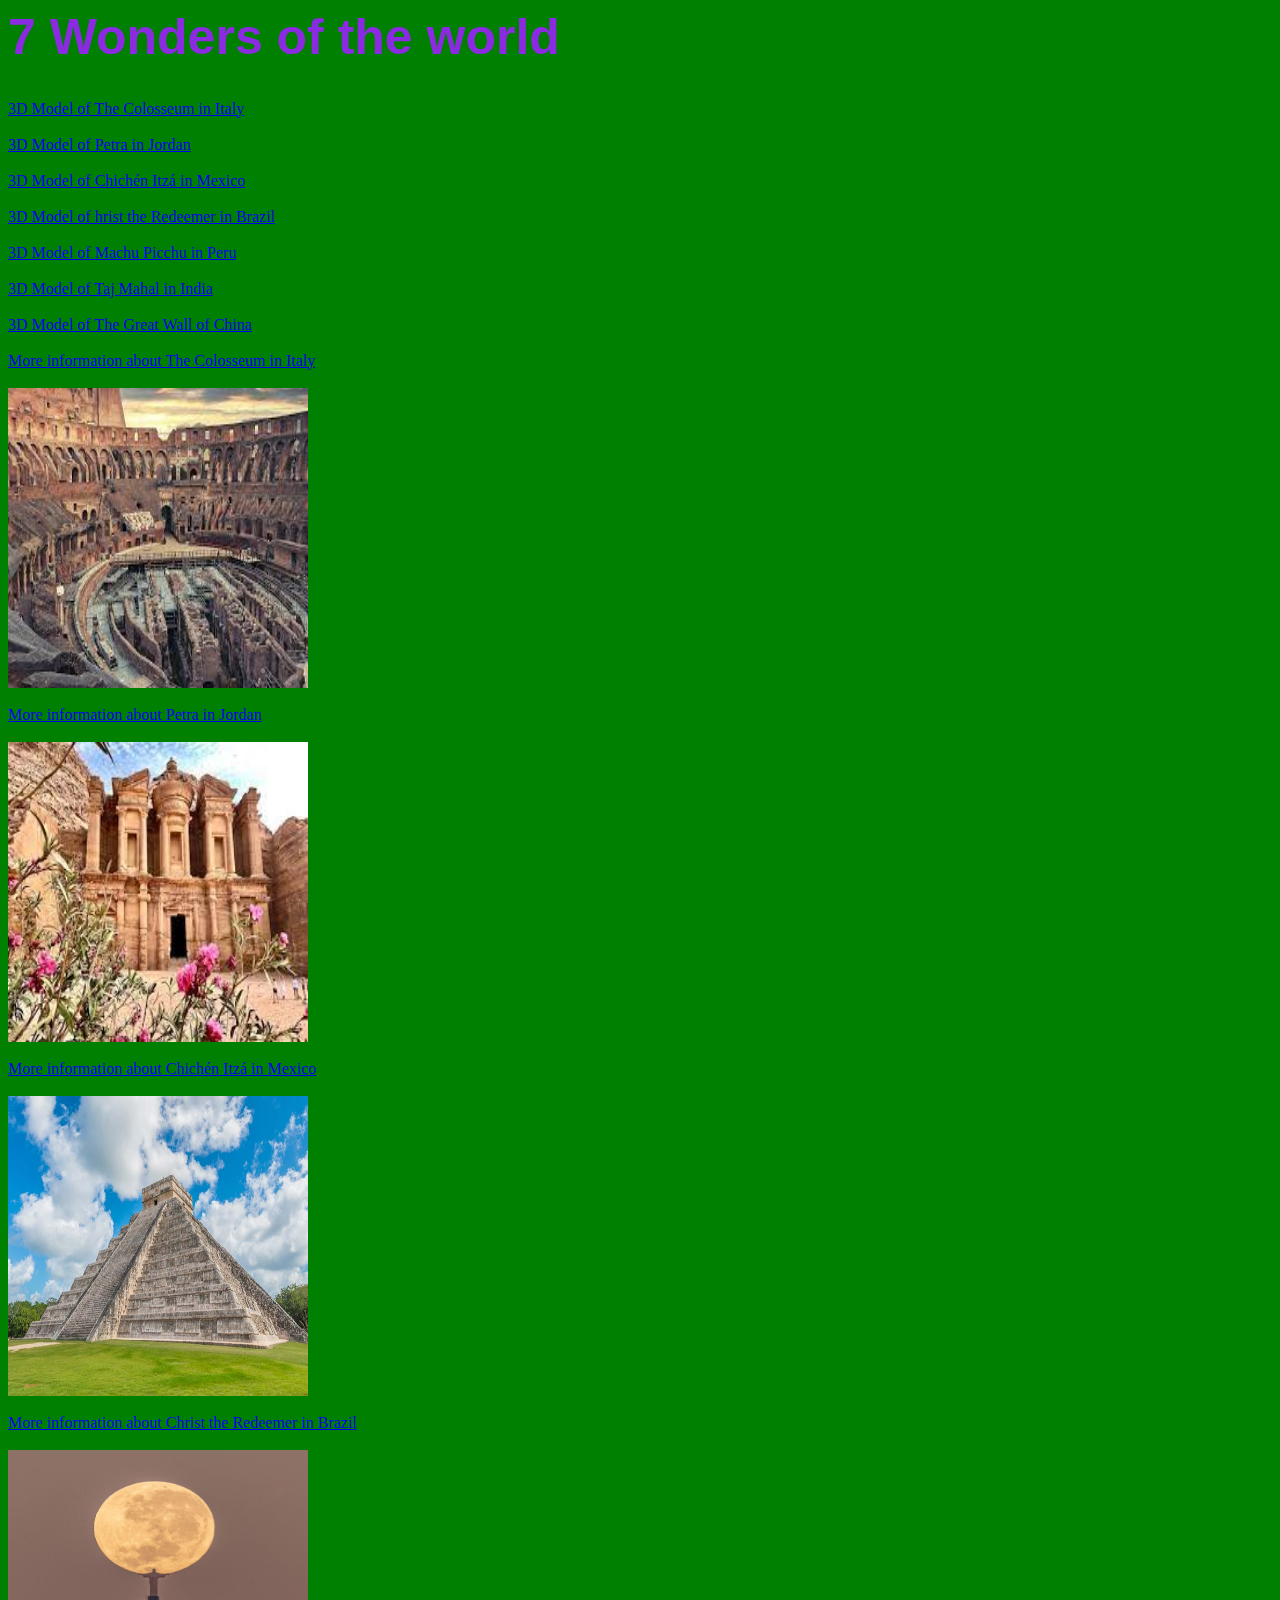
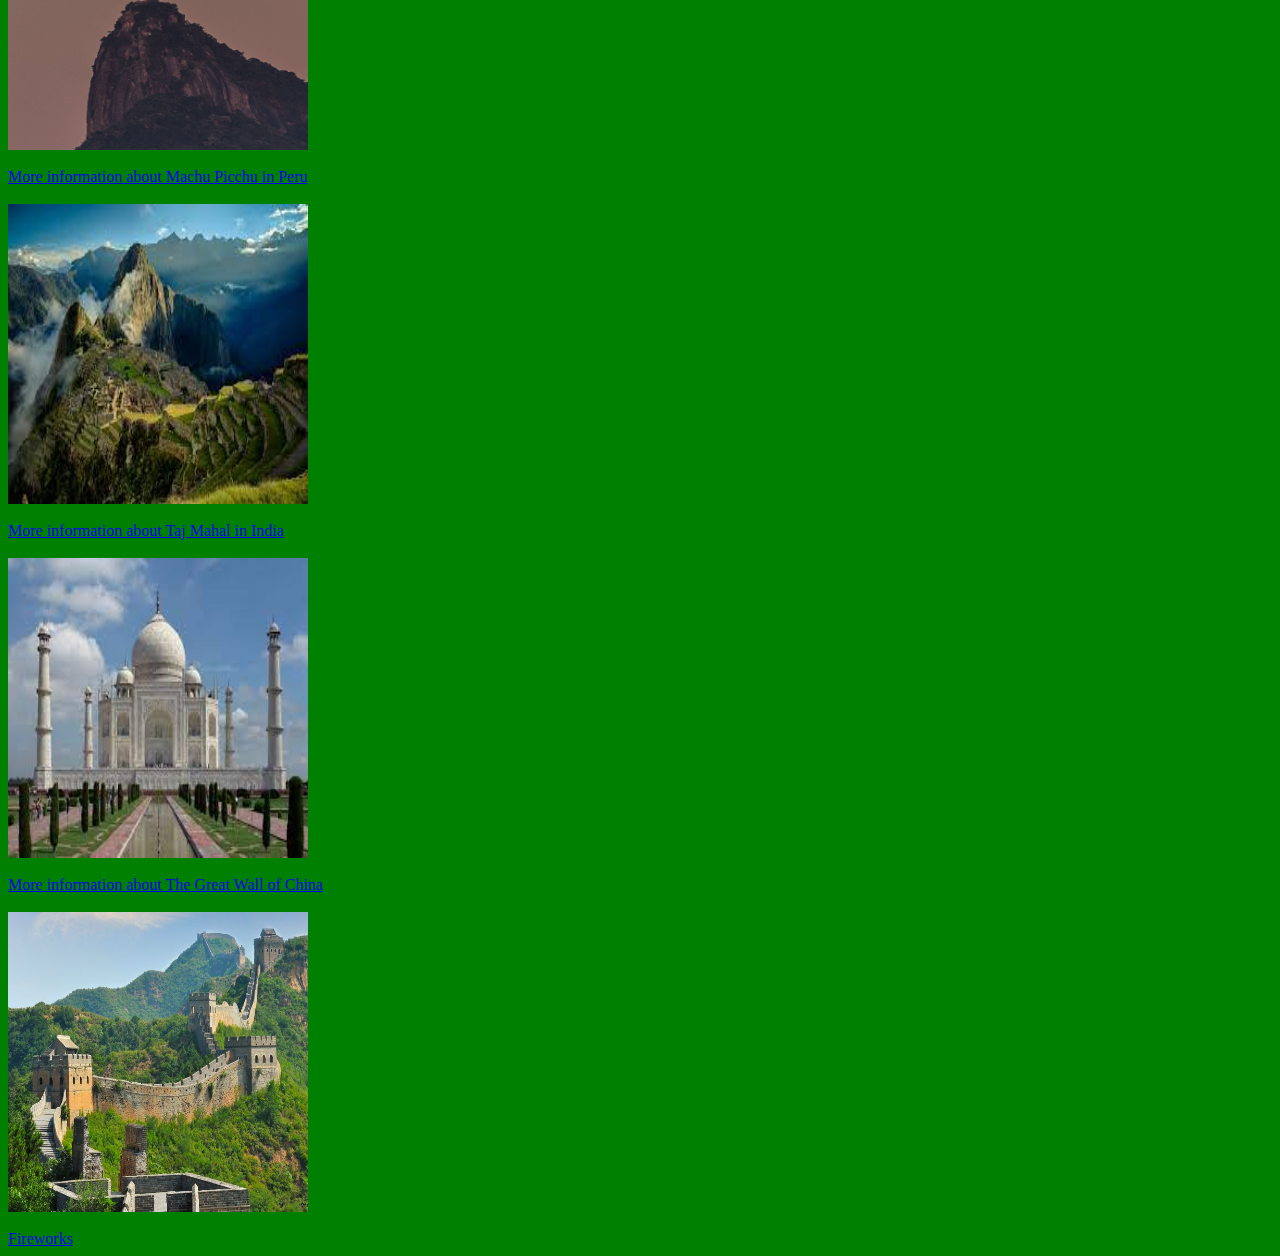
<file: html/index.html>
<html>
    <head>
        <title>
       Virtual Tour
        </title>
        <link rel="stylesheet" type="text/css" href="style.css">
    </head>
    <body bgcolor="green">
        <h1>7 Wonders of the world</h1>

        <a href="col3d.html">3D Model of The Colosseum in Italy</a><br><br>
        <a href="petra3d.html">3D Model of Petra in Jordan</a><br><br>
        <a href="chichen3d.html">3D Model of Chichén Itzá in Mexico</a><br><br>
        <a href="christ3d.html">3D Model of hrist the Redeemer in Brazil</a><br><br>
        <a href="machu3d.html">3D Model of Machu Picchu in Peru</a><br><br>
        <a href="taj3d.html">3D Model of Taj Mahal in India</a><br><br>
        <a href="china3d.html">3D Model of The Great Wall of China</a><br><br>
        <a href="col.html">More information about The Colosseum in Italy<br><br><img src="../images/collosuam.jpeg"></a><br><br>
        <a href="petra.html">More information about Petra in Jordan <br><br><img src="../images/petra.jpeg"></a><br><br>
        <a href="chichen.html">More information about Chichén Itzá in Mexico<br><br><img src="../images/CHichen10_0.jpeg"></a><br><br>
        <a href="christ.html">More information about Christ the Redeemer in Brazil<br><br><img src="../images/christtheredmer.jpg"></a><br><br>
        <a href="machu.html">More information about Machu Picchu in Peru<br><br><img src="../images/machy.jpeg"></a><br><br>
        <a href="taj.html">More information about  Taj Mahal in India<br><br><img src="../images/tajmahal.jpeg"></a><br><br>
        <a href="china.html">More information about The Great Wall of China<br><br><img src="../images/the-great-wall-of-china.jpg"></a><br><br>
        <a href="home.html">Fireworks</a>
    </body>
</html>
</file>
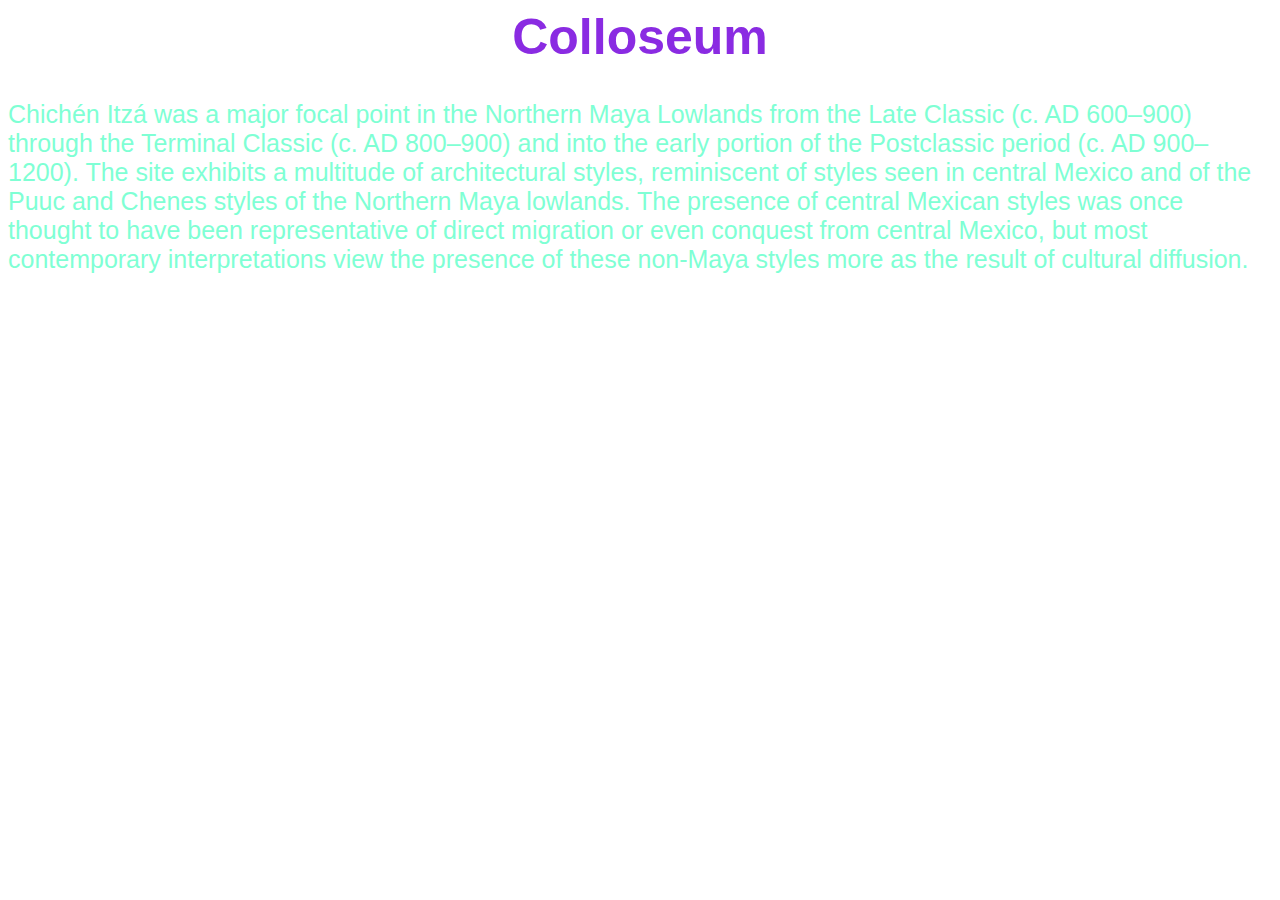
<file: html/chichen.html>
<html>
    <head>
        <title></title>        <link rel="stylesheet" type="text/css" href="style.css">
    </head>
    <body>
        <center><h1>Colloseum</h1></center>
        <p>Chichén Itzá was a major focal point in the Northern Maya Lowlands from the Late Classic (c. AD 600–900) through the Terminal Classic (c. AD 800–900) and into the early portion of the Postclassic period (c. AD 900–1200). The site exhibits a multitude of architectural styles, reminiscent of styles seen in central Mexico and of the Puuc and Chenes styles of the Northern Maya lowlands. The presence of central Mexican styles was once thought to have been representative of direct migration or even conquest from central Mexico, but most contemporary interpretations view the presence of these non-Maya styles more as the result of cultural diffusion.</p>
    </body>
</html>
</file>
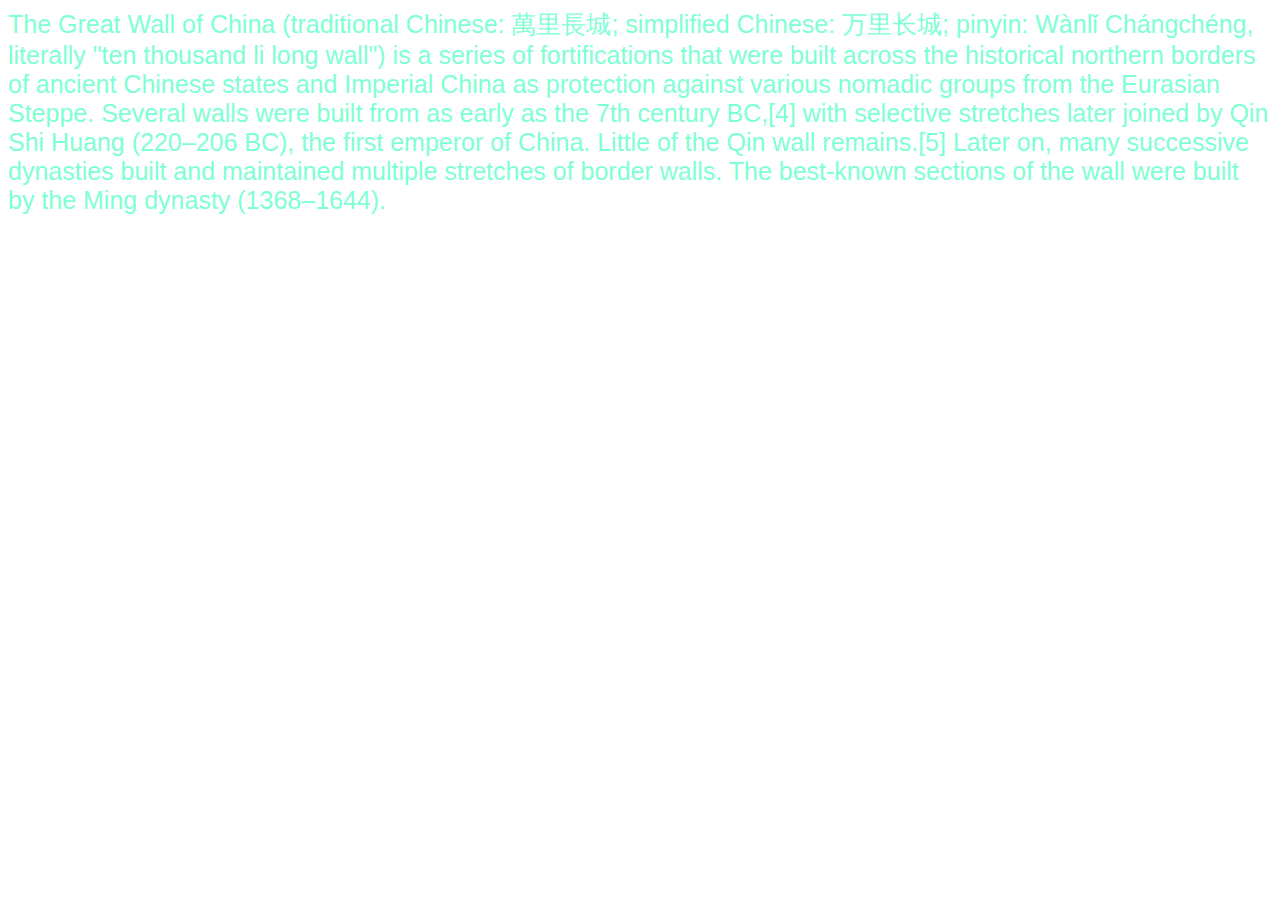
<file: html/china.html>
<html>
    <head>
        <title></title>        <link rel="stylesheet" type="text/css" href="style.css">
    </head>
    <body>
        <p>The Great Wall of China (traditional Chinese: 萬里長城; simplified Chinese: 万里长城; pinyin: Wànlǐ Chángchéng, literally "ten thousand li long wall") is a series of fortifications that were built across the historical northern borders of ancient Chinese states and Imperial China as protection against various nomadic groups from the Eurasian Steppe. Several walls were built from as early as the 7th century BC,[4] with selective stretches later joined by Qin Shi Huang (220–206 BC), the first emperor of China. Little of the Qin wall remains.[5] Later on, many successive dynasties built and maintained multiple stretches of border walls. The best-known sections of the wall were built by the Ming dynasty (1368–1644).</p>
    </body>
</html>
</file>
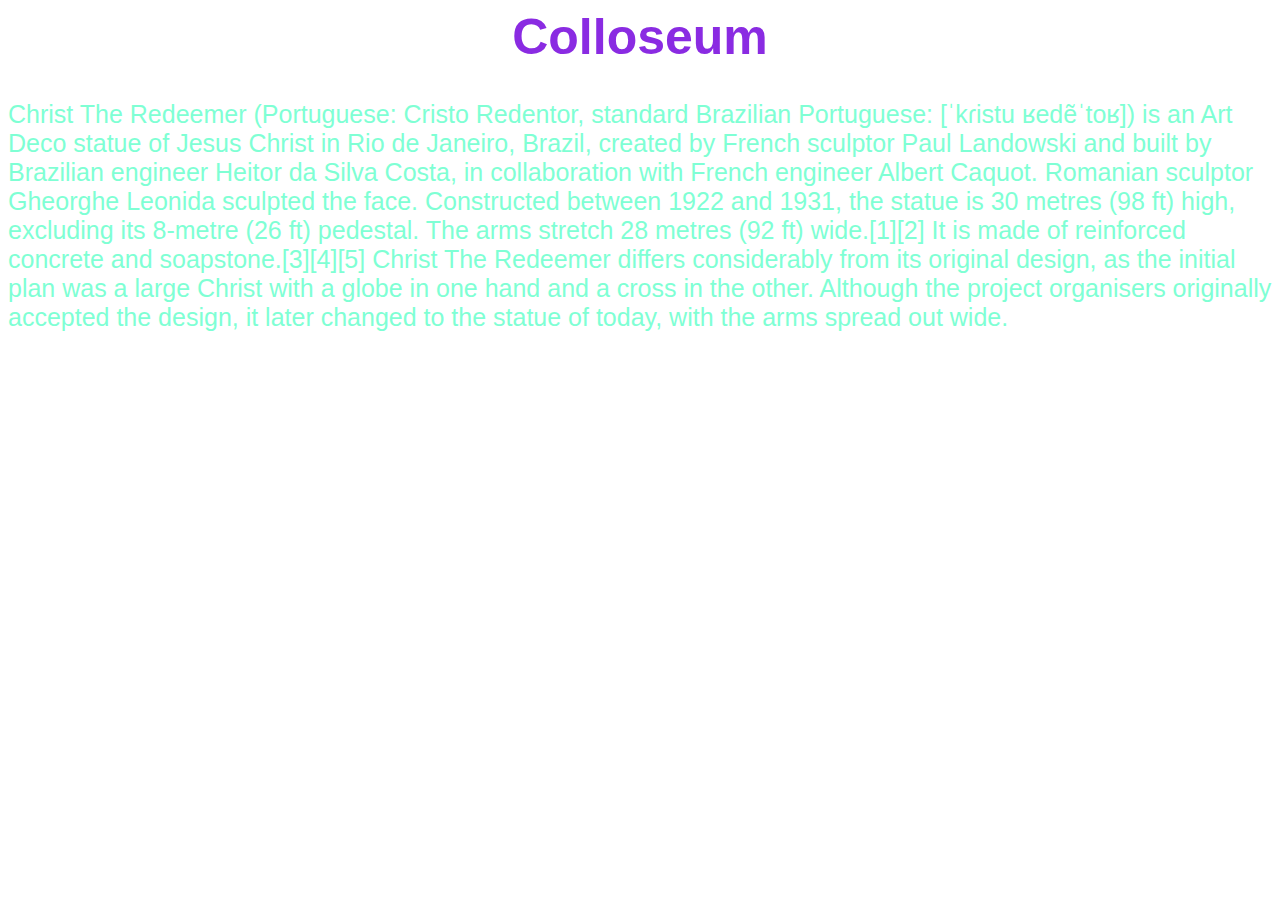
<file: html/christ.html>
<html>
    <head>
        <title>

        </title>        <link rel="stylesheet" type="text/css" href="style.css">
    </head>
    <body>
        <center><h1>Colloseum</h1></center>

        <p>Christ The Redeemer (Portuguese: Cristo Redentor, standard Brazilian Portuguese: [ˈkɾistu ʁedẽˈtoʁ]) is an Art Deco statue of Jesus Christ in Rio de Janeiro, Brazil, created by French sculptor Paul Landowski and built by Brazilian engineer Heitor da Silva Costa, in collaboration with French engineer Albert Caquot. Romanian sculptor Gheorghe Leonida sculpted the face. Constructed between 1922 and 1931, the statue is 30 metres (98 ft) high, excluding its 8-metre (26 ft) pedestal. The arms stretch 28 metres (92 ft) wide.[1][2] It is made of reinforced concrete and soapstone.[3][4][5] Christ The Redeemer differs considerably from its original design, as the initial plan was a large Christ with a globe in one hand and a cross in the other. Although the project organisers originally accepted the design, it later changed to the statue of today, with the arms spread out wide.</p>

    
        </body>

</html>
</file>
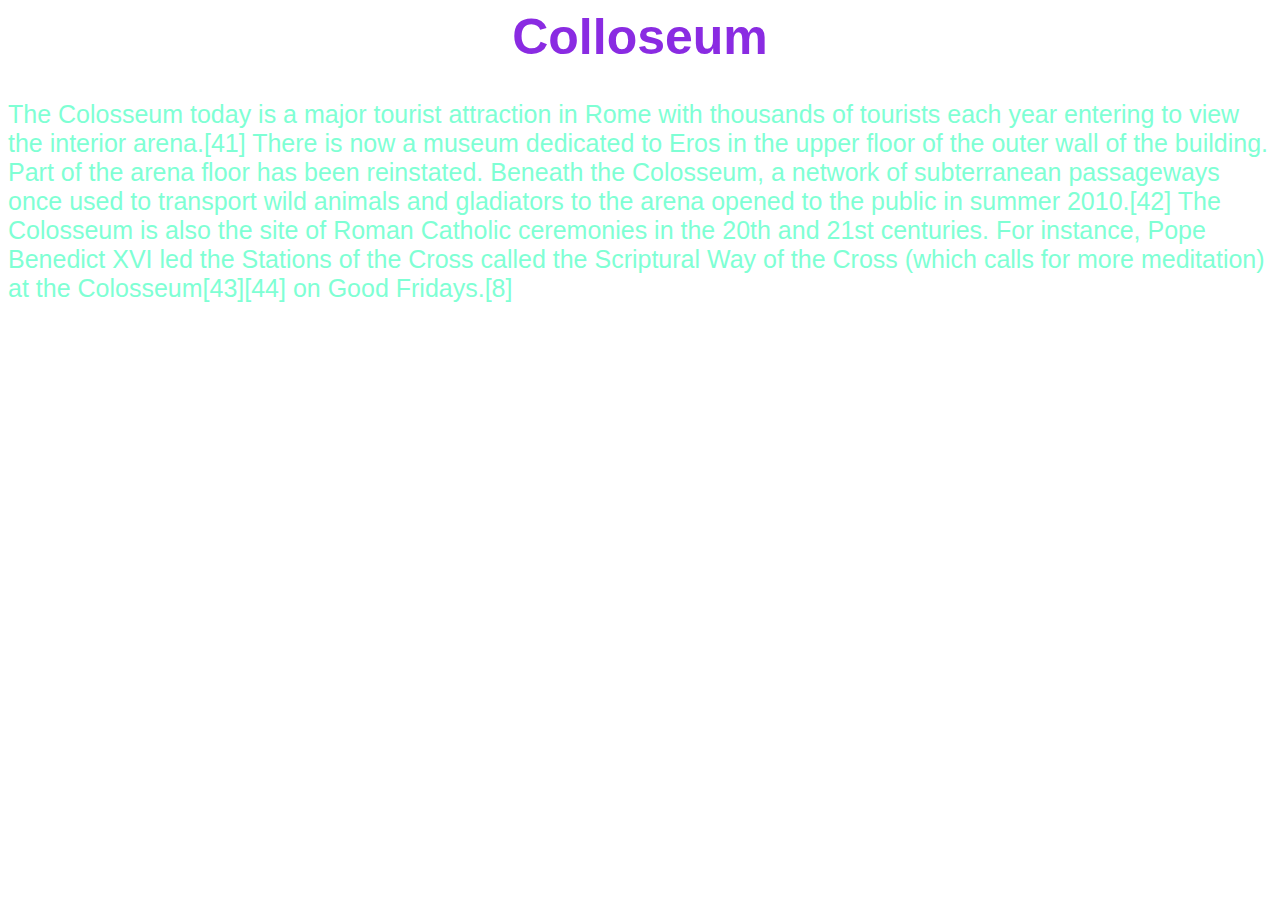
<file: html/col.html>
<html>
    <head>
        <title>

        </title>         <link rel="stylesheet" type="text/css" href="style.css">
    </head>
    <body>
        <center><h1>Colloseum</h1></center>

        <p>The Colosseum today is a major tourist attraction in Rome with thousands of tourists each year entering to view the interior arena.[41] There is now a museum dedicated to Eros in the upper floor of the outer wall of the building. Part of the arena floor has been reinstated. Beneath the Colosseum, a network of subterranean passageways once used to transport wild animals and gladiators to the arena opened to the public in summer 2010.[42]

            The Colosseum is also the site of Roman Catholic ceremonies in the 20th and 21st centuries. For instance, Pope Benedict XVI led the Stations of the Cross called the Scriptural Way of the Cross (which calls for more meditation) at the Colosseum[43][44] on Good Fridays.[8]
        </p>
    
        </body>

</html>
</file>
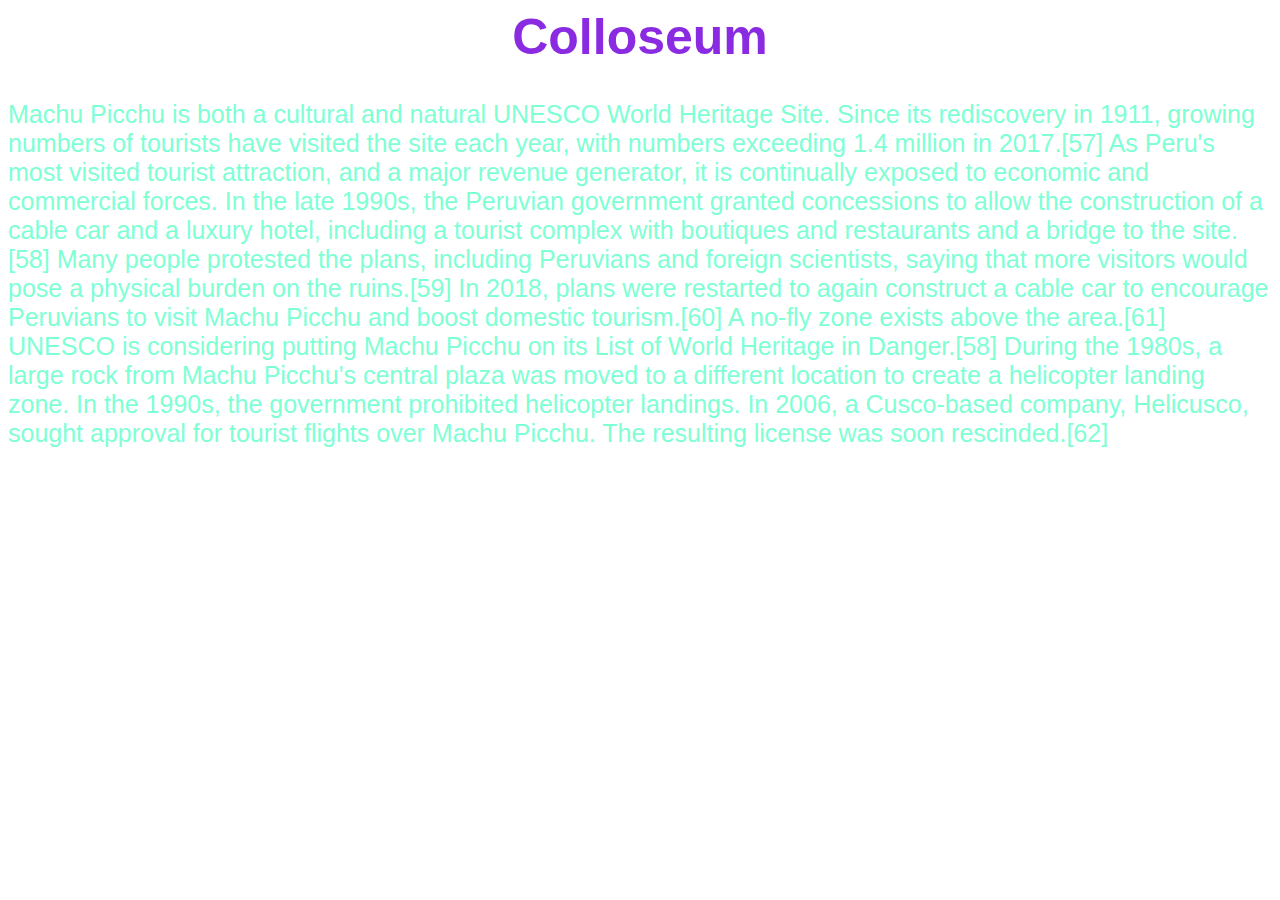
<file: html/machu.html>
<html>
    <head>
        <title>

        </title>         <link rel="stylesheet" type="text/css" href="style.css">
    </head>
    <body>
        <center><h1>Colloseum</h1></center>

        <p>
      
            Machu Picchu is both a cultural and natural UNESCO World Heritage Site. Since its rediscovery in 1911, growing numbers of tourists have visited the site each year, with numbers exceeding 1.4 million in 2017.[57] As Peru's most visited tourist attraction, and a major revenue generator, it is continually exposed to economic and commercial forces. In the late 1990s, the Peruvian government granted concessions to allow the construction of a cable car and a luxury hotel, including a tourist complex with boutiques and restaurants and a bridge to the site.[58] Many people protested the plans, including Peruvians and foreign scientists, saying that more visitors would pose a physical burden on the ruins.[59] In 2018, plans were restarted to again construct a cable car to encourage Peruvians to visit Machu Picchu and boost domestic tourism.[60] A no-fly zone exists above the area.[61] UNESCO is considering putting Machu Picchu on its List of World Heritage in Danger.[58]
            
            During the 1980s, a large rock from Machu Picchu's central plaza was moved to a different location to create a helicopter landing zone. In the 1990s, the government prohibited helicopter landings. In 2006, a Cusco-based company, Helicusco, sought approval for tourist flights over Machu Picchu. The resulting license was soon rescinded.[62]
            
       
           </p>
  
    
        </body>

</html>
</file>
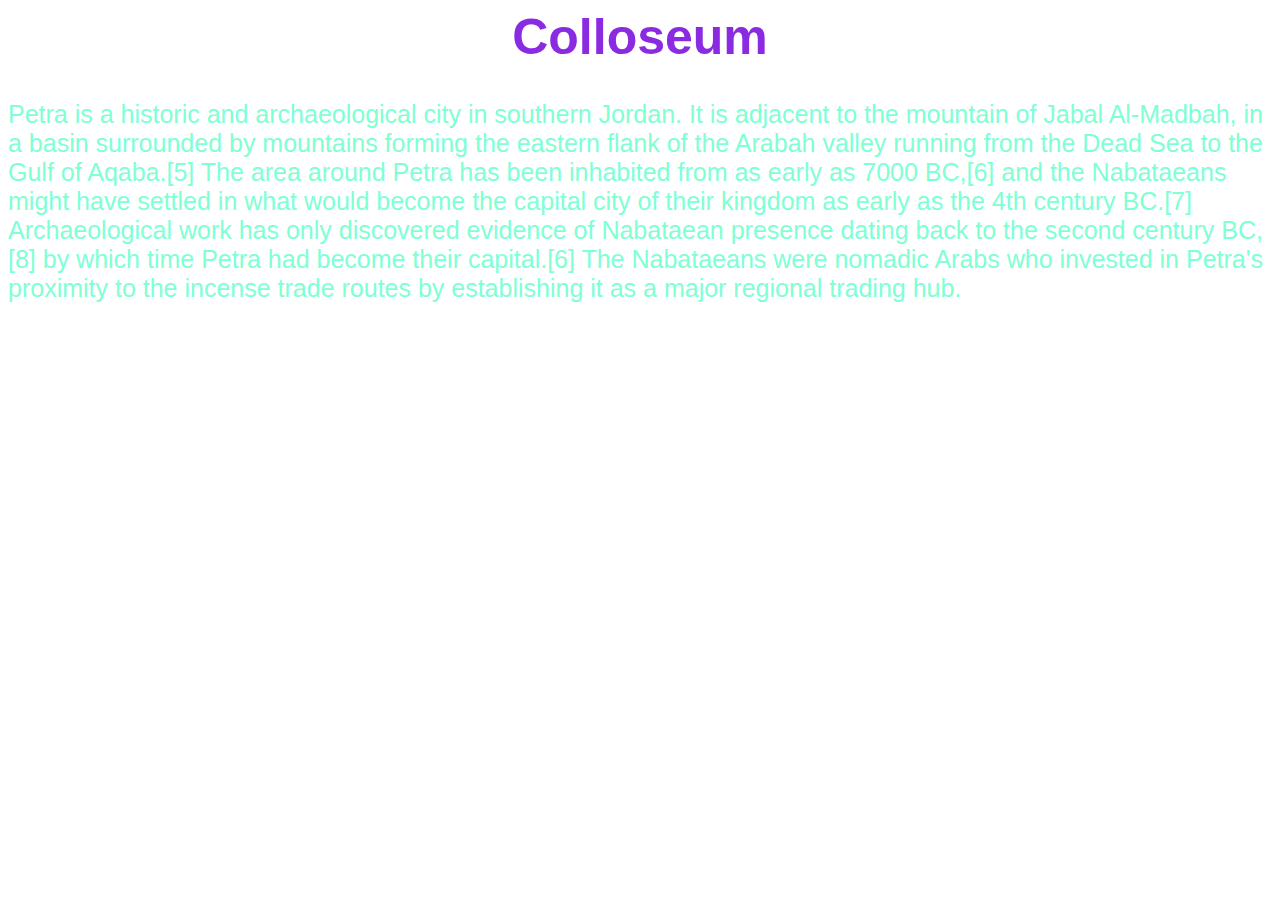
<file: html/petra.html>
<html>
    <head>
        <title>

        </title>        <link rel="stylesheet" type="text/css" href="style.css">
    </head>
    <body>
        <center><h1>Colloseum</h1></center>

        <p>Petra  is a historic and archaeological city in southern Jordan. It is adjacent to the mountain of Jabal Al-Madbah, in a basin surrounded by mountains forming the eastern flank of the Arabah valley running from the Dead Sea to the Gulf of Aqaba.[5] The area around Petra has been inhabited from as early as 7000 BC,[6] and the Nabataeans might have settled in what would become the capital city of their kingdom as early as the 4th century BC.[7] Archaeological work has only discovered evidence of Nabataean presence dating back to the second century BC,[8] by which time Petra had become their capital.[6] The Nabataeans were nomadic Arabs who invested in Petra's proximity to the incense trade routes by establishing it as a major regional trading hub.</p>
    
        </body>

</html>
</file>
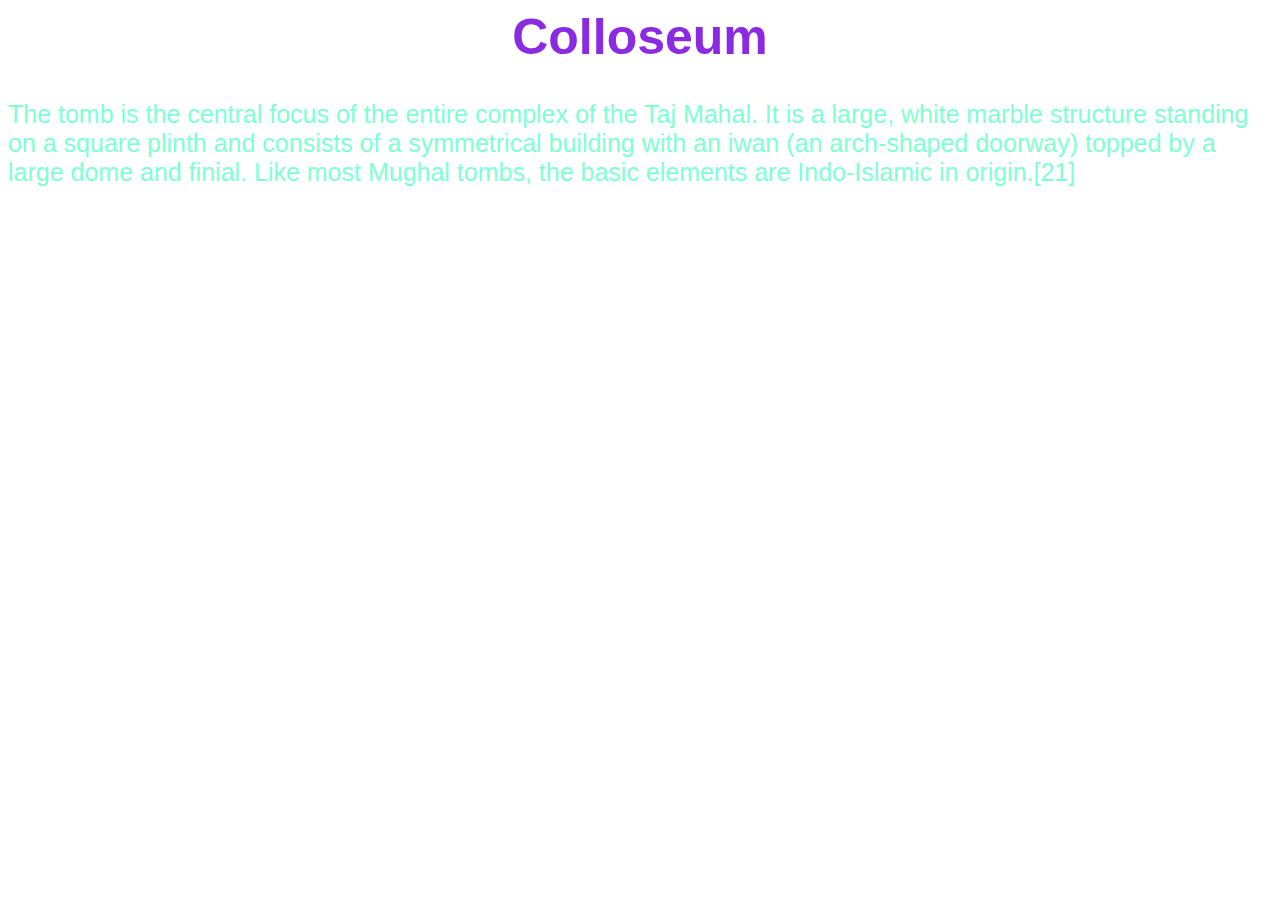
<file: html/taj.html>
<html>
    <head>
        <title>

        </title>         <link rel="stylesheet" type="text/css" href="style.css">
    </head>
    <body>
        <center><h1>Colloseum</h1></center>

<p>The tomb is the central focus of the entire complex of the Taj Mahal. It is a large, white marble structure standing on a square plinth and consists of a symmetrical building with an iwan (an arch-shaped doorway) topped by a large dome and finial. Like most Mughal tombs, the basic elements are Indo-Islamic in origin.[21]</p>

    
        </body>

</html>
</file>
<file: html/style.css>
img{
    height: 300px;
    width: 300px;
}

h1{
    font-size: 50px;
    font-family: Verdana, Geneva, Tahoma, sans-serif;
    font-stretch: narrower;
    color:blueviolet;
    align-self: center;
    justify-content: center;
}

p{
    font-size: 25px;
    font-family: 'Segoe UI', Tahoma, Geneva, Verdana, sans-serif;
    color: aquamarine;
    font-weight: 400;
}
</file>
